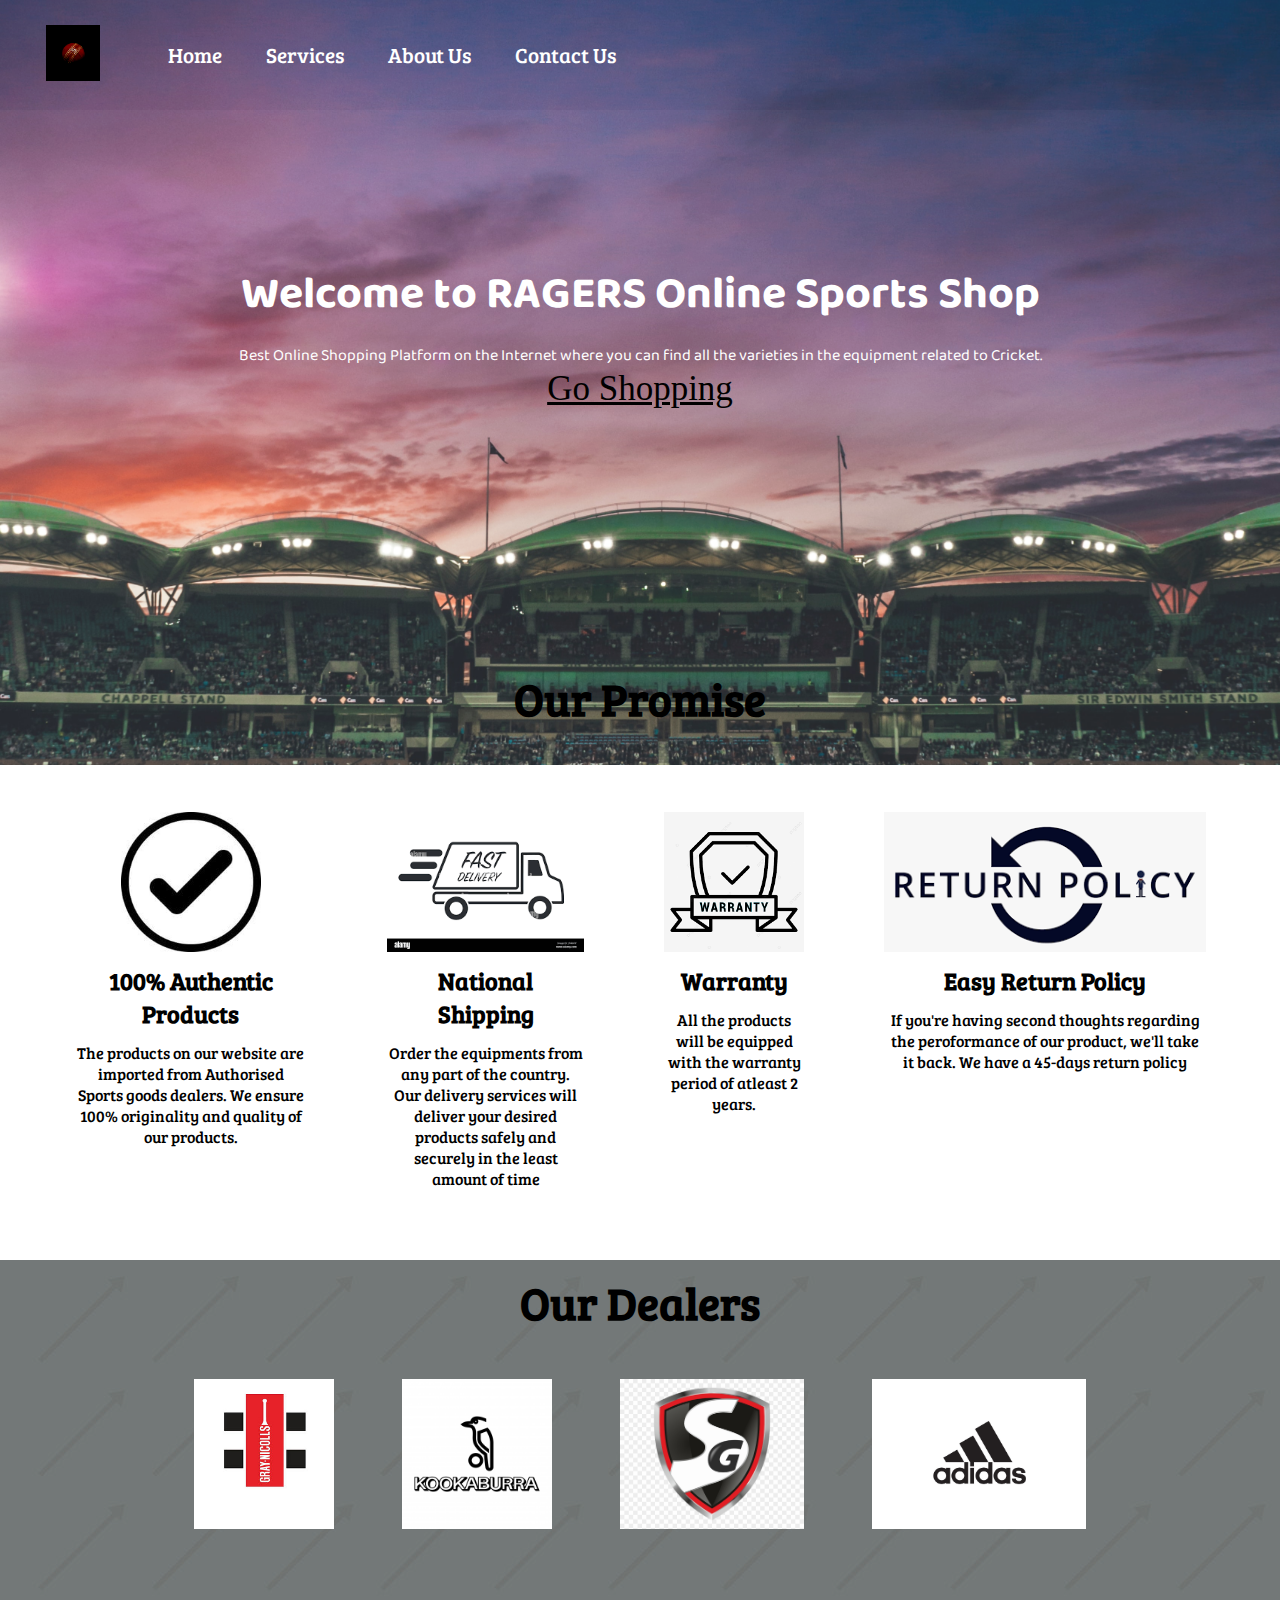
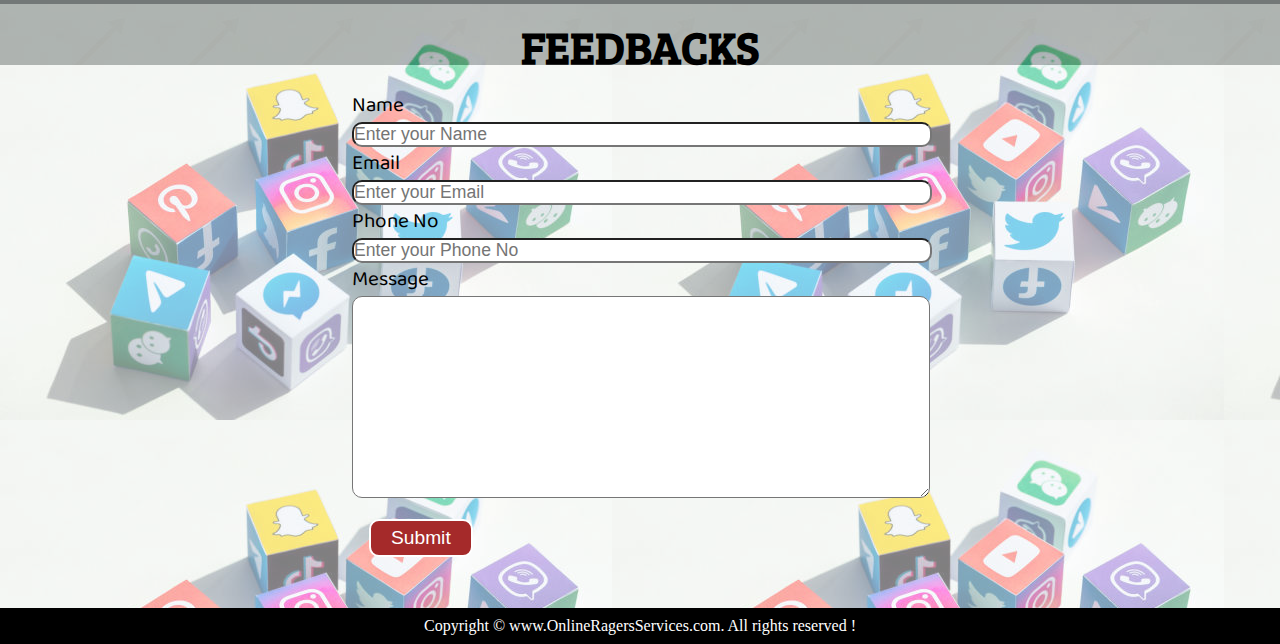
<file: index.html>
<!DOCTYPE html>
<html lang="en">

<head>
    <meta charset="UTF-8">
    <meta http-equiv="X-UA-Compatible" content="IE=edge">
    <meta name="viewport" content="width=device-width, initial-scale=1.0">
    <title>Welcome To RAGERS Sports | ragersonlineshop.com </title>
    <link rel="stylesheet" href="./CSS/style.css">
    <link rel="stylesheet" href="./CSS/shop.css">
    <link rel="stylesheet" href="./CSS/contact_us.css">
    <link rel="stylesheet" media="screen and (max-width:1110px)" href="./CSS/phone.css">
    <link rel="stylesheet" href="https://fonts.googleapis.com/icon?family=Material+Icons">
    <link href="https://fonts.googleapis.com/css2?family=Baloo+Bhai+2&family=Bree+Serif&display=swap" rel="stylesheet">
    <script src="https://cdn.jsdelivr.net/npm/bootstrap@5.0.2/dist/js/bootstrap.bundle.min.js"
        integrity="sha384-MrcW6ZMFYlzcLA8Nl+NtUVF0sA7MsXsP1UyJoMp4YLEuNSfAP+JcXn/tWtIaxVXM"
        crossorigin="anonymous"></script>
    <script src="jquery/jquery-3.6.0.js"></script>
    <script src="https://cdn.jsdelivr.net/npm/popper.js@1.16.0/dist/umd/popper.min.js"></script>
    <script src="https://maxcdn.bootstrapcdn.com/bootstrap/4.0.0/js/bootstrap.min.js"
        integrity="sha384-JZR6Spejh4U02d8jOt6vLEHfe/JQGiRRSQQxSfFWpi1MquVdAyjUar5+76PVCmYl"
        crossorigin="anonymous"></script>
    <link rel="stylesheet" href="https://cdnjs.cloudflare.com/ajax/libs/font-awesome/5.15.4/css/all.min.css">
    <script src="./JS/home.js"></script>
</head>

<body>
    <nav id="navbar">
        <div id="logo">
            <img src="clogo.jpg" alt="OnlineRagersSportService.com">
        </div>
        <ul>
            <li class="item"><a href="index.html" target="">Home</a></li>
            <li class="item"><a href="#services" target="">Services</a></li>
            <li class="item"><a href="about_us.html" target="">About Us</a></li>
            <li class="item"><a href="contact_us.html" target="">Contact Us</a></li>
        </ul>
    </nav>

    <section id="home">
        <h1 class="h-primary">Welcome to RAGERS Online Sports Shop</h1>
        <p>Best Online Shopping Platform on the Internet where you can find all the varieties in the equipment related
            to Cricket.</p>
        
            <a id="shopp" href="shop.html">Go Shopping</a>
        
    </section>

    <section class="services-container">
        <h1 class="h-primary center">Our Promise</h1>
        <div id="services">
            <div class="box">
                <img src="sports/1.jpg" alt="">
                <h2 class="h-secondary center">100% Authentic Products</h2>
                <p class="center">The products on our website are imported from Authorised Sports goods dealers. We
                    ensure 100% originality and quality of our products.</p>
            </div>
            <div class="box">
                <img src="sports/2.png" alt="">
                <h2 class="h-secondary center">National Shipping</h2>
                <p class="center">Order the equipments from any part of the country.</p>
                <p class="center">Our delivery services will deliver your desired products safely and securely in the
                    least amount of time</p>
            </div>
            <div class="box">
                <img src="sports/3.png" alt="">
                <h2 class="h-secondary center">Warranty</h2>
                <p class="center">All the products will be equipped with the warranty period of atleast 2 years. </p>
            </div>
            <div class="box">
                <img src="sports/4.png" alt="">
                <h2 class="h-secondary center">Easy Return Policy</h2>
                <p class="center">If you're having second thoughts regarding the peroformance of our product, we'll take
                    it back. We have a 45-days return policy </p>
            </div>
        </div>
    </section>
    <section id="client-section">
        <h1 class="h-primary center">Our Dealers</h1>
        <div id="clients">
            <div class="client-item">
                <img src="sports/clogo1.jpg" alt="Our Client">
            </div>
            <div class="client-item">
                <img src="sports/clogo2.png" alt="Our Client">
            </div>
            <div class="client-item">
                <img src="sports/clogo3.png" alt="Our Client">
            </div>
            <div class="client-item">
                <img src="sports/clogo4.jpg" alt="Our Client">
            </div>

        </div>

    </section>
    <section id="contact">
        <h1 class="h-primary center">FEEDBACKS</h1>
        <div id="contact-box">
            <form action="">
                <div class="from-group">
                    <label for="name">Name</label>
                    <input type="text" name="name" id="name" placeholder="Enter your Name">
                </div>
                <div class="from-group">
                    <label for="email">Email</label>
                    <input type="email" name="name" id="name" placeholder="Enter your Email">
                </div>
                <div class="from-group">
                    <label for="phn-no">Phone No</label>
                    <input type="phone" name="name" id="name" placeholder="Enter your Phone No">
                </div>
                <div class="from-group">
                    <label for="message">Message</label>
                    <textarea name="message" id="message" cols="30" rows="10"></textarea>
                </div>
                <button class="btn">Submit</button>
            </form>
        </div>
    </section>
    <footer>
        <div class="center">
            Copyright &copy; www.OnlineRagersServices.com. All rights reserved !
        </div>
    </footer>
</body>

</html>
</file>
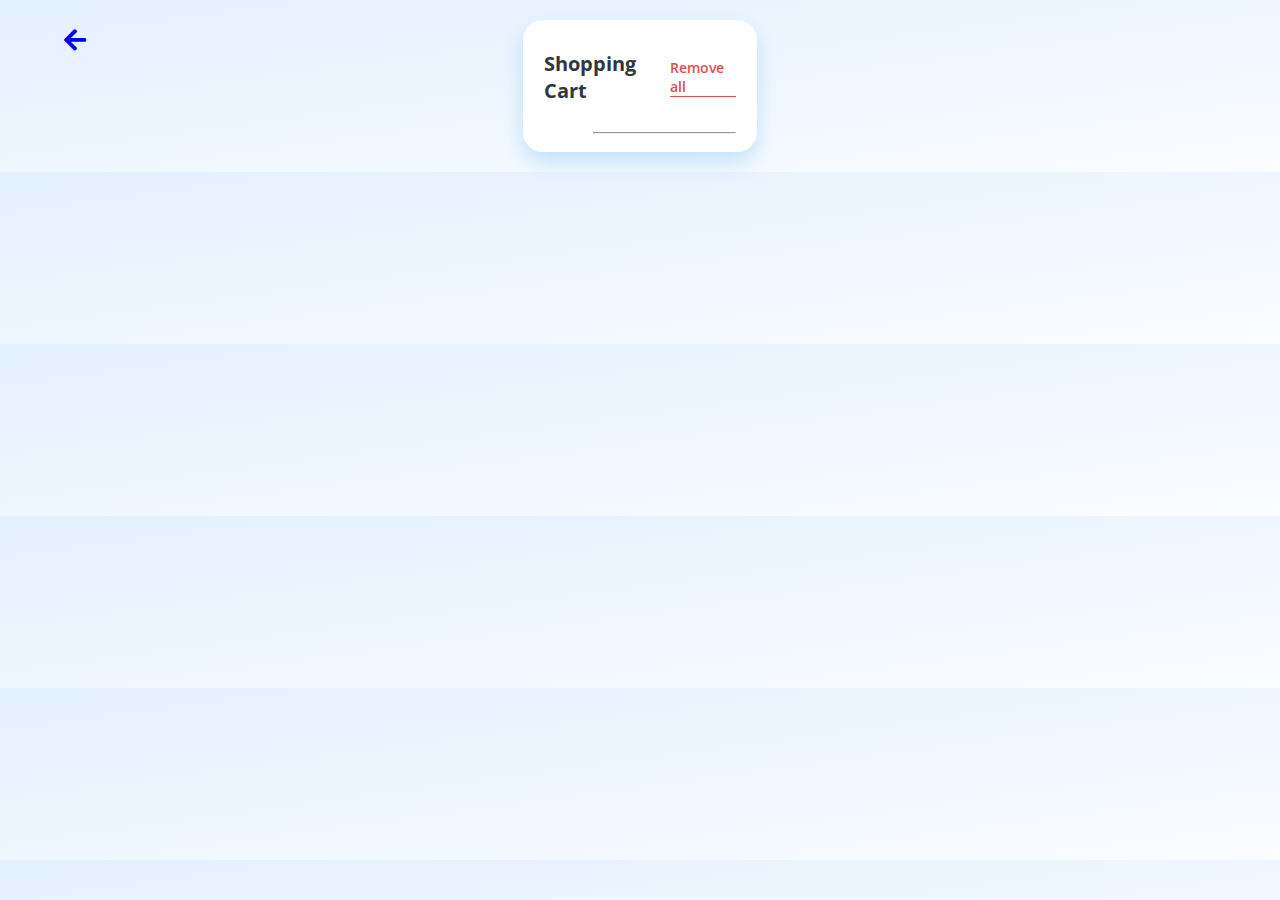
<file: getcart.html>
<!DOCTYPE html>
<html>
<head>
	<title>Shopping Cart UI</title>
	<link href="https://fonts.googleapis.com/css?family=Open+Sans:300,400,600,700,900" rel="stylesheet">
    <link rel = "icon" href="https://cdn.iconscout.com/icon/premium/png-256-thumb/sports-shop-2579310-2148930.png" type="image/icon" type>  
	<link rel="stylesheet" type="text/css" href="./CSS/cart.css">

	<!--Bootstrap Js Required Files-->
    <script src="https://cdn.jsdelivr.net/npm/bootstrap@5.0.2/dist/js/bootstrap.bundle.min.js" integrity="sha384-MrcW6ZMFYlzcLA8Nl+NtUVF0sA7MsXsP1UyJoMp4YLEuNSfAP+JcXn/tWtIaxVXM" crossorigin="anonymous"></script>
    <script src="jquery/jquery-3.6.0.js"></script>
    <script src="https://cdn.jsdelivr.net/npm/popper.js@1.16.0/dist/umd/popper.min.js"></script>
    <script src="https://maxcdn.bootstrapcdn.com/bootstrap/4.0.0/js/bootstrap.min.js"
        integrity="sha384-JZR6Spejh4U02d8jOt6vLEHfe/JQGiRRSQQxSfFWpi1MquVdAyjUar5+76PVCmYl"
        crossorigin="anonymous"></script>
    <link rel="stylesheet" href="https://fonts.googleapis.com/icon?family=Material+Icons">
    <link rel="stylesheet" href="https://cdnjs.cloudflare.com/ajax/libs/font-awesome/5.15.4/css/all.min.css">

	<script defer src="./JS/cart.js"></script>
</head>
<body>
    <section id="backarrow">
        <a href="index.html"><i class="fas fa-arrow-left"></i></a>
    </section>
   <div class="CartContainer">
   	   <div class="Header">
   	   	<h3 class="Heading">Shopping Cart</h3>
   	   	<h5 class="Action" onclick="removeall()">Remove all</h5>
   	   </div>
   	 <hr> 
   </div>
</body>
</html>
</file>
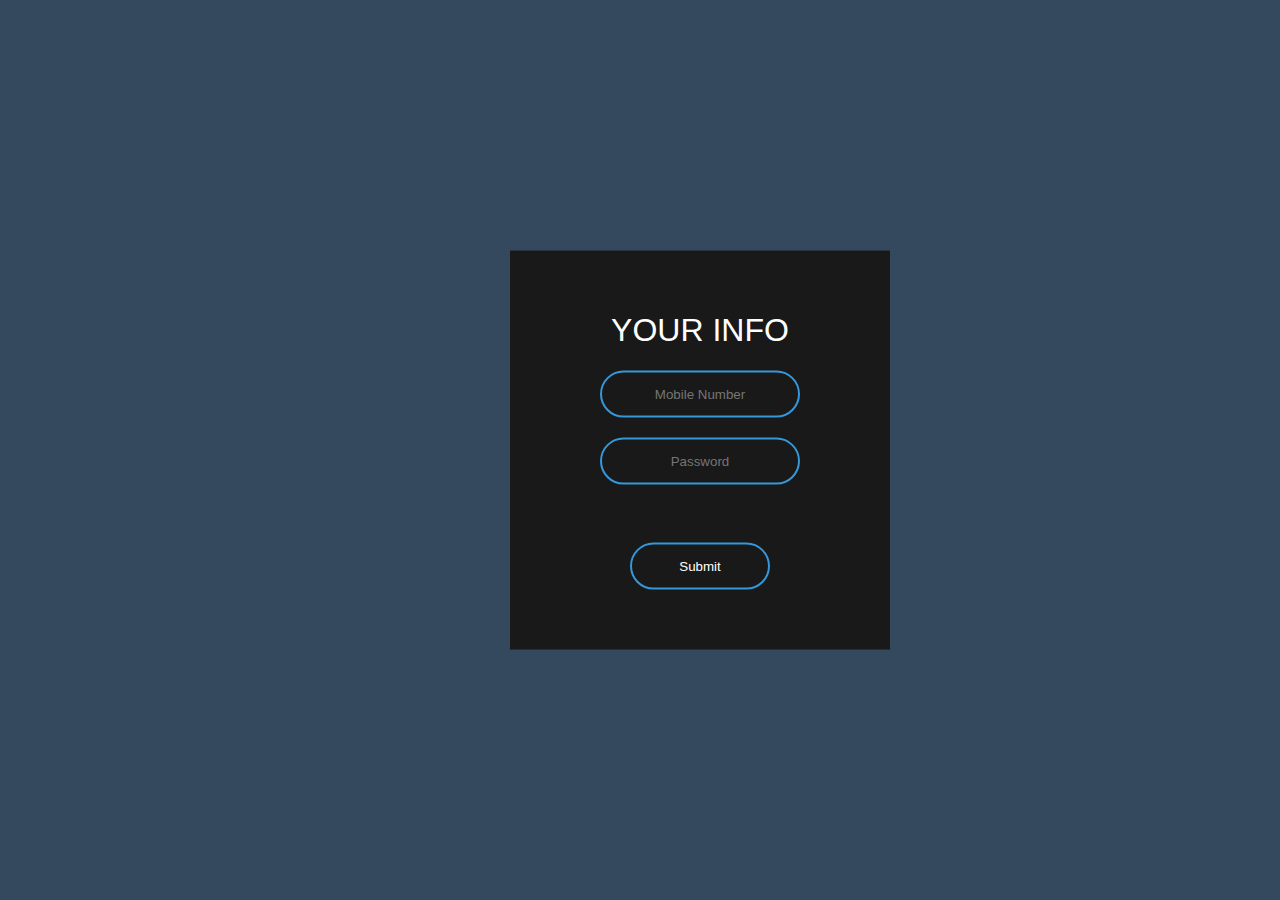
<file: login.html>
<html>
<head>
<title>Sign-Up</title>
<link rel="stylesheet" href="./CSS/login.css">
<script src="https://cdn.jsdelivr.net/npm/bootstrap@5.0.2/dist/js/bootstrap.bundle.min.js"
        integrity="sha384-MrcW6ZMFYlzcLA8Nl+NtUVF0sA7MsXsP1UyJoMp4YLEuNSfAP+JcXn/tWtIaxVXM"
        crossorigin="anonymous"></script>
    <script src="jquery/jquery-3.6.0.js"></script>
    <script src="https://cdn.jsdelivr.net/npm/popper.js@1.16.0/dist/umd/popper.min.js"></script>
    <script src="https://maxcdn.bootstrapcdn.com/bootstrap/4.0.0/js/bootstrap.min.js"
        integrity="sha384-JZR6Spejh4U02d8jOt6vLEHfe/JQGiRRSQQxSfFWpi1MquVdAyjUar5+76PVCmYl"
        crossorigin="anonymous"></script>
    <link rel="stylesheet" href="https://fonts.googleapis.com/icon?family=Material+Icons">
    <script defer src="./JS/login.js"></script>

</head>
<body>

<form class="box" onsubmit="return loginclick()" method="POST">
        <h1 id="id">Your Info</h1>


<input type="text" name="mob" placeholder="Mobile Number">
<input type="password" name="password" placeholder="Password"><br>

<button type="submit" name="loginsubmit">Submit</button>


</form>
 </body>
</html>
</file>
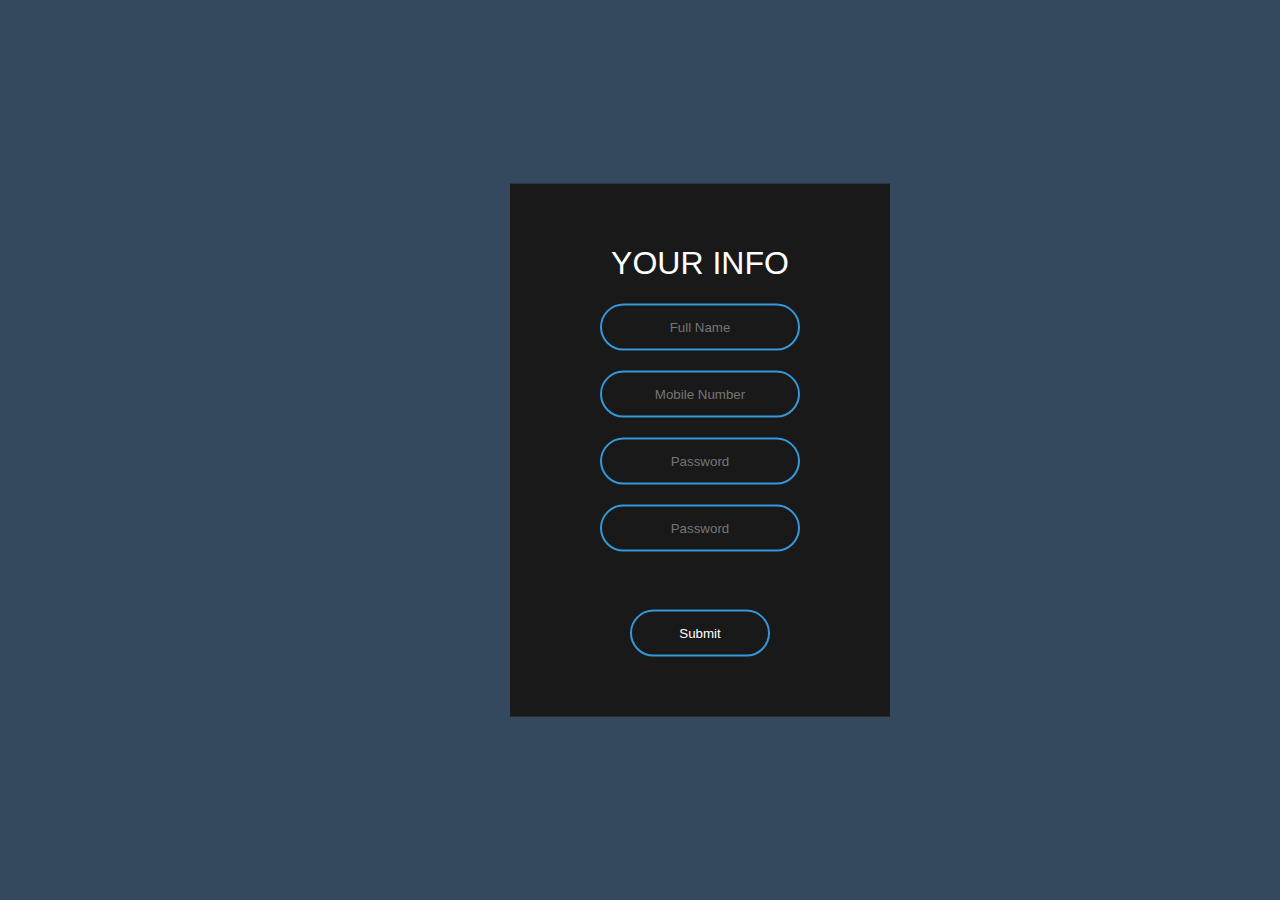
<file: signup.html>
<html>

<head>
    <title>Sign Up</title>
    <link rel="stylesheet" href="./CSS/login.css">

    <script src="https://cdn.jsdelivr.net/npm/bootstrap@5.0.2/dist/js/bootstrap.bundle.min.js"
        integrity="sha384-MrcW6ZMFYlzcLA8Nl+NtUVF0sA7MsXsP1UyJoMp4YLEuNSfAP+JcXn/tWtIaxVXM"
        crossorigin="anonymous"></script>
    <script src="jquery/jquery-3.6.0.js"></script>
    <script src="https://cdn.jsdelivr.net/npm/popper.js@1.16.0/dist/umd/popper.min.js"></script>
    <script src="https://maxcdn.bootstrapcdn.com/bootstrap/4.0.0/js/bootstrap.min.js"
        integrity="sha384-JZR6Spejh4U02d8jOt6vLEHfe/JQGiRRSQQxSfFWpi1MquVdAyjUar5+76PVCmYl"
        crossorigin="anonymous"></script>
    <link rel="stylesheet" href="https://fonts.googleapis.com/icon?family=Material+Icons">
    <script defer src="./JS/signup.js"></script>
</head>

<body>

    <form class="box" onsubmit="return signupclick()" method="POST">

        <h1>Your Info</h1>
        <input type="text" id="name" name="name" placeholder="Full Name">
        <input type="text" id= "mobileno" name="mob" placeholder="Mobile Number">
        <input type="password" id= "password" name="password" placeholder="Password">
        <input type="password" id= "cpassword" name="cpassword" placeholder="Password"><br>
        <button type="submit" name="signupsubmit">Submit</button>

    </form>
</body>

</html>
</file>
<file: CSS/shop.css>
/*Card Layout*/
.card-layout
{
    display: inline-flex;
    margin-left: 5%;
    margin-top: 3%;
}
#backarrow
{
    position: absolute;
    top: 3%;
    left: 5%;
    font-size: 25px;
}
.card-img-top
{
    height: 200px;
    width: 250px;
}
</file>
<file: CSS/contact_us.css>
.section{
    margin: 90px ;
    padding: 12px 24px;
    /* font-family: 'Bree Serif', serif; */
    font-family: 'Baloo Bhai 2', cursive;
}
</file>
<file: CSS/phone.css>
/* navigation */
#navbar{
    flex-direction: column;
    font-size: 13px;
}

/* HomeSection */
#home{
height: 450px;
padding: 3px 31px;

}
#home::before{
    height: 382px;
}
#home p{
    font-size: 13px;

}
/* Services section */
#services{
flex-direction: column;
}
#services.box{

}
/* Client section */
#clients{
    overflow: hidden;
}
/* Contact us section */

/* Footer */

/* Utility Class */
.h-primary{
    font-size: 26px;
}
</file>
<file: CSS/cart.css>
body{
	margin: 20px 20px;
	padding: 0;
	background: linear-gradient(to bottom right, #E3F0FF, #FAFCFF);
	display: flex;
	justify-content: center;
	align-items: center;
}

.CartContainer{
	background-color: #ffffff;
    border-radius: 20px;
    box-shadow: 0px 10px 20px #1687d933;
    padding:10px;
}

.Header{
	margin: auto;
	width: 90%;
	height: 15%;
	display: flex;
	justify-content: space-between;
	align-items: center;
}

.Heading{
	font-size: 20px;
	font-family: 'Open Sans';
	font-weight: 700;
	color: #2F3841;
}

.Action{
	font-size: 14px;
	font-family: 'Open Sans';
	font-weight: 600;
	color: #E44C4C;
	cursor: pointer;
	border-bottom: 1px solid #E44C4C;
}

.Cart-Items{
	margin: auto;
	width: 90%;
	height: 30%;
	display: flex;
	justify-content: space-between;
	align-items: center;
}
.image-box{
	width: 15%;
	text-align: center;
}
.about{
	height: 100%;
	width: 24%;
}
.title{
	font-size: 20px;
	font-family: 'Open Sans';
	font-weight: 800;
	color: #202020;
}
.subtitle{
	height: 50px;
	overflow:hidden;
	word-wrap: break-word;
	font-size: 13px;
	font-family: 'Open Sans';
	font-weight: 600;
	color: #909090;
}

.counter{
	width: 15%;
	display: flex;
	justify-content: space-between;
	align-items: center;
}
.btn{
	width: 40px;
	height: 40px;
	border-radius: 50%;
	background-color: #d9d9d9;
	display: flex;
	justify-content: center;
	align-items: center;
	font-size: 20px;
	font-family: 'Open Sans';
	font-weight: 900;
	color: #202020;
	cursor: pointer;
}
.count{
	font-size: 20px;
	font-family: 'Open Sans';
	font-weight: 600;
	color: #202020;
}

.prices{
	height: 100%;
	text-align: right;
}
.amount{
	padding-top: 20px;
	font-size: 26px;
	font-family: 'Open Sans';
	font-weight: 800;
	color: #202020;
}
.save{
	padding-top: 5px;
	font-size: 14px;
	font-family: 'Open Sans';
	font-weight: 600;
	color: #1687d9;
	cursor: pointer;
}
.remove{
	padding-top: 5px;
	font-size: 14px;
	font-family: 'Open Sans';
	font-weight: 600;
	color: #E44C4C;
	cursor: pointer;
}
#backarrow
{
    position: absolute;
    top: 3%;
    left: 5%;
    font-size: 25px;
}
.pad{
	margin-top: 5px;
}

hr{
	width: 66%;
	float: right;
	margin-right: 5%;
}
.checkout{
	float: right;
	margin-right: 5%;
	width: 28%;
}
.total{
	width: 100%;
	display: flex;
	justify-content: space-between;
}
.Subtotal{
	font-size: 22px;
	font-family: 'Open Sans';
	font-weight: 700;
	color: #202020;
}
.items{
	font-size: 16px;
	font-family: 'Open Sans';
	font-weight: 500;
	color: #909090;
	line-height: 10px;
}
.total-amount{
	font-size: 36px;
	font-family: 'Open Sans';
	font-weight: 900;
	color: #202020;
}
.button{
	margin-top: 10px;
	width: 100%;
	height: 40px;
	border: none;
	background: linear-gradient(to bottom right, #B8D7FF, #8EB7EB);
	border-radius: 20px;
	cursor: pointer;
	font-size: 16px;
	font-family: 'Open Sans';
	font-weight: 600;
	color: #202020;
}
</file>
<file: CSS/login.css>
body	{
	margin:0;
	padding:40px;
	font-family:sans-serif;
	background:#34495e;
}
.box{
	width:300px;
	padding:40px;
	position:absolute;
	top:50%;
	left:700px;
	transform:translate(-50%,-50%);
	background:#191919;
	text-align:center;
}

.box h1{
color:white;
text-transform:uppercase;
font-weight:500;

}
.box input[type = "text"],.box input[type = "password"],.box input[type = "password"]{
	border:0;
	background:none;
	display:block;
	margin:20px auto;
	text-align:center;
	border:2px solid #3498db;
	padding:14px 10px;
	width:200px;
	outline:none;
	color:white;
	border-radius:24px;
	transition:0.25s;
}


.box input[type = "text"]:focus,.box input[type = "password"]:focus,.box input[type = "password"]:focus{
	width:280px;
	border-color:green;
	}
	
	
.box button{
	border:0;
	background:none;
	display:block;
	margin:20px auto;
	text-align:center;
	border:2px solid #3498db;
	padding:14px 40px;
	width:140px;
	outline:none;
	color:white;
	border-radius:24px;
	transition:0.25s;
	cursor:pointer;
}

#id1{
    background:#191919;
	font-size:19px;
    text-decoration:none;	
	color:#34495e;
}


.box button[type = "button"]:hover{
     	background:#2ecc71;

}

.box button[type = "submit"]:hover{ 
   	background:#2ecc71;
	}
</file>
<file: CSS/style.css>
/* CSS reset */
html {
    overflow: scroll;
    overflow-x: hidden;
}
::-webkit-scrollbar {
    width: 0;  /* Remove scrollbar space */
    background: transparent;  /* Optional: just make scrollbar invisible */
}
/* Optional: show position indicator in red */
::-webkit-scrollbar-thumb {
    background: #FF0000;
}
*{
    margin: 0px;
    padding: 0px;

}
/* CSS variables. */
:root{
    --navbar-height:59px;

}
/* Navigation Bar */
#navbar{
    width: 100%;
    display: flex;
    align-items: center;
}
#navbar::before{
    content: "";
    background-color: black;
    position: absolute;
    height: 100%;
    width: 100%;
    z-index: -1;
    opacity: 0.2;
}
/*Navigation Bar: Logo and Image   */
#logo{
    margin: 5px 32px;
    

}
#logo img{
    height: 56px;
    margin: 20px 14px;
    cursor: pointer;

}

/*Navigation Bar: List Styling */
#navbar{
    position: absolute;
    top: 0%;
}

#navbar ul{
    font-family: 'Bree Serif', serif;
    display: flex;
}

#navbar::before{
    content: "";
    background-color: black;
    position: absolute;
    top: 0%;
    left: 0%;
    height: 100%;
    width: 100%;
    z-index: -1;
    opacity: 0.2;
}
#navbar ul li{
    list-style: none;  /*Removes the dot infront of the navbar elements*/
    font-size: 1.3rem;
}
#navbar ul li a{
    display: block;
    padding: 3px 22px;
    border-radius: 20px;
    color: white;
    text-decoration: none;  /*It will remove the underline which comes to the Navbar elements*/
    
}
#navbar ul li a:hover{
   color: black;
   background-color: white;
}
.getcart
{
    position: relative;
    left: 40%;
    text-decoration: none;
    color: white;
    font-size: 1.3rem;
}
#log{
    position: absolute;
    text-decoration: none;
    color: white;
    padding: 3px 22px;
    font-size: 1.3rem;
    border-radius: 20px;
    right: 13%;
}

#log:hover{
    color:black;
    background-color:white;
}

#sign{
    position: absolute;
    text-decoration: none;
    padding: 3px 22px;
    color: white;
    border-radius: 20px;
    font-size: 1.3rem;
    right: 4%;
}


#sign:hover{
    color: black;
    background-color:white
}
#dash{
    position: absolute;
    text-decoration: none;
    color: white;
    font-size: 1.3rem;
    right: 11%;
}

/* Home Section */
#home{
    display: flex;
    flex-direction: column;
    padding: 3px 200px;
    height: 650px;
    justify-content: center;
    align-items: center;
    
}

#home::before{
    content: "";
    position: absolute;
    background: url('../cbg.jpg') no-repeat center center/cover;
    top: 0%;
    left: 0;
    height: 85%;
    width: 100%;
    z-index: -1;
    opacity: 0.9;
    
}

#home h1{
    color: white;
    text-align: center;
    font-family: 'Baloo Bhai 2', cursive;
    
}
#home p{
    color: white;
    text-align: center;
    font-size: 5 rem;
    font-family: 'Baloo Bhai 2', cursive;
    text-decoration: none;

}

#shopp{

    font-size: 35px;
    font-family:cursive;
    color:black;
}
#shopp:hover{
    color:white;
    background-color: rgba(19, 223, 19, 0.925);
}
/* Services section */
#services{
    margin: 34px;
    display: flex;
}
.box{
    /* border: 2px solid red; */
    padding: 34px;
    margin: 3px 6px;
    /* border-radius: 28px; */
    /* background-color: #eadddd; */
}
.box img{
    display: block;
    margin: auto;
    height: 140px;
}
.box p{
    font-family: 'Bree Serif', serif;
}

   
/* Clients Section */
#client-section{
    /* position: relative; */
    height: 344px;
}
#client-section::before{
    content: "";
    position: absolute;
    background: url('../cbg2.jpg');
    height: 45%;
    width: 100%;
    z-index: -1;
    opacity: 0.6;
}
#clients{
    display: flex;
    justify-content: center;
    align-items: center;
}
.client-item{
    padding: 34px;
}
#clients img{
    height: 150px;
}

/* Contact Section */

#contact{
position: relative;
}
#contact::before{
    content: "";
    position: absolute;
    width: 100%;
    height: 100%;
    z-index: -1;
    opacity: 0.5;
    background: url('../contact.jpg');
}
#contact-box{
    display: flex;
    justify-content: center;
    align-items: center;
    padding-bottom: 34px;
}
#contact-box input,
#contact-box textarea{
    width: 100%;
    padding: 2 rem;
    border-radius: 10px;
    font-size: 1.1rem;
}

#contact-box form{
    width: 45%;
}
#contact-box label{
    font-size: 1.3rem;
    font-family: 'Baloo Bhai 2', cursive;
}

footer{
    background-color: black;
    color: white;
    padding: 9px 20px;
}
/* Utility classes */
.h-primary{
    font-family: 'Bree Serif', serif;
    font-size: 2.8rem;
    padding: 12px;
}
.h-secondary{
    font-family: 'Bree Serif', serif;
    font-size: 1.4 rem;
    padding: 12px;
}
.btn{
    padding: 6px 20px;
    border: 2px solid white;
    background-color: brown;
    color: white ;
    margin: 17px ;
    font-size:1.2rem;
    border-radius: 10px;
    cursor: pointer;
}
.center{
    text-align: center;
}
</file>
